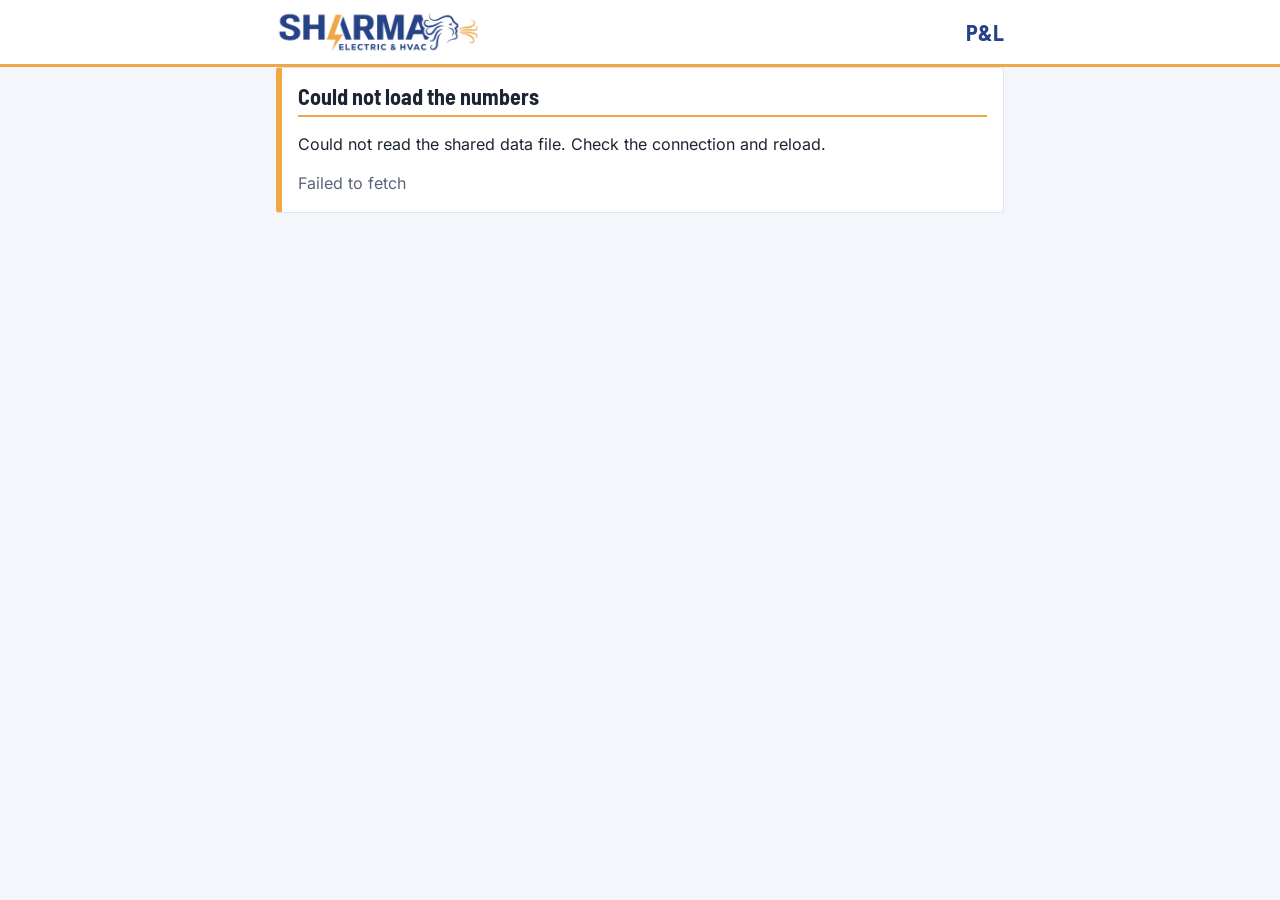
<file: index-old.html>
<!doctype html>
<html lang="en">
<head>
<meta charset="utf-8">
<meta name="viewport" content="width=device-width, initial-scale=1, viewport-fit=cover">
<meta name="theme-color" content="#ffffff">
<meta name="robots" content="noindex">
<title>Sharma P&amp;L</title>
<link rel="stylesheet" href="styles.css">
</head>
<body>
<header class="hdr">
  <div class="hdr-in">
    <img class="logo" src="assets/logo.png" alt="Sharma Electric &amp; HVAC" width="900" height="193">
    <div class="app-name">P&amp;L</div>
  </div>
</header>

<main id="app" class="wrap">
  <section class="panel" id="loading"><p>Loading numbers…</p></section>
</main>

<footer class="wrap foot" id="foot"></footer>
<script src="lock.js"></script>
<script src="app.js"></script>
</body>
</html>
</file>
<file: styles.css>
@font-face{font-family:'Barlow Semi Condensed';font-weight:700;font-display:swap;src:url(assets/fonts/BarlowSemiCondensed-700.woff2) format('woff2')}
@font-face{font-family:'Barlow Semi Condensed';font-weight:600;font-display:swap;src:url(assets/fonts/BarlowSemiCondensed-600.woff2) format('woff2')}
@font-face{font-family:'IBM Plex Mono';font-weight:600;font-display:swap;src:url(assets/fonts/IBMPlexMono-600.woff2) format('woff2')}
@font-face{font-family:'Inter';font-weight:400 700;font-display:swap;src:url(assets/fonts/Inter.woff2) format('woff2')}

:root{
  --navy:#264387;--dnavy:#1a2f61;--gold:#F0A846;--ink:#1d2433;--gray:#5b6478;--line:#dfe4ee;--bg:#f4f6fb;--white:#fff;
  --r:4px;
  --head:'Barlow Semi Condensed',Arial Narrow,Arial,sans-serif;
  --body:'Inter',-apple-system,Segoe UI,Arial,sans-serif;
  --mono:'IBM Plex Mono',ui-monospace,Menlo,monospace;
}
*{box-sizing:border-box}
html{-webkit-text-size-adjust:100%}
body{margin:0;background:var(--bg);color:var(--ink);font:400 16px/1.45 var(--body)}
.num,.mono{font-family:var(--mono);font-weight:600;font-variant-numeric:tabular-nums;white-space:nowrap}

/* Header */
.hdr{background:var(--white);border-bottom:3px solid var(--gold);position:sticky;top:0;z-index:5}
.hdr-in{max-width:760px;margin:0 auto;padding:10px 16px;display:flex;align-items:center;justify-content:space-between;gap:12px;min-height:60px}
.logo{height:38px;width:auto;display:block}
.app-name{font:700 22px/1 var(--head);color:var(--navy);letter-spacing:.02em}

.wrap{max-width:760px;margin:0 auto;padding:0 16px}
main{padding-top:16px;padding-bottom:8px}

/* Panels + headings */
.panel{background:var(--white);border:1px solid var(--line);border-radius:var(--r);padding:16px;margin:0 0 16px}
h1,h2,h3{font-family:var(--head);font-weight:700;color:var(--ink);margin:0}
h1{font-size:28px;line-height:1.1;color:var(--dnavy)}
h2{font-size:22px;line-height:1.15;padding-bottom:6px;border-bottom:2px solid var(--gold);margin:24px 0 12px}
h2 + .cap{margin-top:-6px}
.cap{color:var(--gray);font-size:16px;margin:0 0 12px}
.sub{color:var(--gray);margin:6px 0 0}

/* Filters */
.filters{display:grid;gap:12px}
.lbl{display:block;font:700 16px/1.2 var(--head);color:var(--gray);text-transform:uppercase;letter-spacing:.04em;margin:0 0 6px}
.tabs{display:grid;grid-template-columns:repeat(3,1fr);border:1px solid var(--line);border-radius:var(--r);overflow:hidden;background:var(--white)}
.tabs button{appearance:none;border:0;border-right:1px solid var(--line);background:var(--white);color:var(--ink);font:700 18px/1 var(--head);min-height:48px;padding:0 6px;cursor:pointer;border-bottom:4px solid transparent}
.tabs button:last-child{border-right:0}
.tabs button[aria-pressed="true"]{color:var(--navy);border-bottom-color:var(--gold);background:var(--bg)}
select{width:100%;min-height:48px;font:600 17px var(--body);color:var(--ink);background:var(--white);border:1px solid var(--line);border-radius:var(--r);padding:0 12px}
.check{display:flex;align-items:center;gap:12px;min-height:48px;padding:0 12px;border:1px solid var(--line);border-radius:var(--r);background:var(--white);font-size:16px;cursor:pointer}
.check input{width:24px;height:24px;accent-color:var(--navy);margin:0;flex:none}
button:focus-visible,select:focus-visible,.check:focus-within,summary:focus-visible{outline:3px solid var(--gold);outline-offset:1px}

/* Headline numbers */
.headline{border-top:4px solid var(--navy)}
.headline .k{font:700 16px/1.2 var(--head);color:var(--gray);text-transform:uppercase;letter-spacing:.04em}
.headline .big{font:600 40px/1.1 var(--mono);color:var(--dnavy);margin:6px 0 4px}
.grid2{display:grid;grid-template-columns:1fr 1fr;gap:0;border-top:1px solid var(--line);margin-top:12px}
.grid2 > div{padding:10px 0;border-bottom:1px solid var(--line)}
.grid2 > div:nth-child(odd){padding-right:10px;border-right:1px solid var(--line)}
.grid2 > div:nth-child(even){padding-left:12px}
.grid2 .k{font-size:16px}
.grid2 .v{font:600 20px/1.2 var(--mono);margin-top:2px}

/* Flag line */
.alert{border-left:6px solid var(--gold);padding:12px 14px}
.alert.ok{border-left-color:var(--navy)}
.alert b.lead{font-family:var(--head);font-size:20px;display:block;margin-bottom:4px}
.alert ul{margin:6px 0 0;padding-left:20px}
.alert li{margin:2px 0}

/* Tables (key/value) */
.kv{width:100%;border-collapse:collapse}
.kv th,.kv td{text-align:left;padding:10px 0;border-bottom:1px solid var(--line);vertical-align:top;font-weight:400}
.kv tr:last-child th,.kv tr:last-child td{border-bottom:0}
.kv td{text-align:right;padding-left:12px}
.kv .note{display:block;color:var(--gray);font-size:16px;font-family:var(--body);font-weight:400;white-space:normal;text-align:left}
.kv td .note{text-align:right}

/* Profit bars */
.bar{padding:10px 0;border-bottom:1px solid var(--line)}
.bar:last-child{border-bottom:0}
.bar-top{display:flex;justify-content:space-between;gap:10px;align-items:baseline}
.bar-name{min-width:0;overflow-wrap:anywhere}
.track{height:14px;background:var(--bg);border:1px solid var(--line);border-radius:2px;margin-top:6px}
.fill{height:100%;background:var(--navy)}
.fill.low{background:var(--gold)}

/* Month table */
.mtab{width:100%;border-collapse:collapse;font-size:16px}
.mtab th{font:700 16px var(--head);color:var(--gray);text-align:right;padding:8px 0 8px 8px;border-bottom:2px solid var(--line)}
.mtab th:first-child,.mtab td:first-child{text-align:left;padding-left:0}
.mtab td{padding:10px 0 10px 8px;border-bottom:1px solid var(--line);text-align:right}
.mtab tr.mh td{font:700 18px var(--head);color:var(--dnavy);padding-top:14px;border-bottom:1px solid var(--line)}
.mtab tr.tot td{font-weight:700}

/* Job cards */
details.job{background:var(--white);border:1px solid var(--line);border-radius:var(--r);margin:0 0 10px}
details.job.flagged{border-left:6px solid var(--gold)}
details.job > summary{list-style:none;cursor:pointer;padding:12px 14px;min-height:48px;display:grid;grid-template-columns:minmax(0,1fr) auto;gap:4px 12px;align-items:start}
details.job > summary::-webkit-details-marker{display:none}
.jname{font-weight:700;overflow-wrap:anywhere}
.jmeta{color:var(--gray);font-size:16px;grid-column:1}
.jprofit{text-align:right;grid-row:1/3;grid-column:2}
.jprofit .num{font-size:18px;display:block}
.jprofit .pct{font-family:var(--mono);font-weight:600;color:var(--gray);font-size:16px}
.flag{display:inline-block;justify-self:start;font:700 16px/1.2 var(--head);letter-spacing:.03em;text-transform:uppercase;margin-top:4px;grid-column:1}
.flag.under{color:var(--dnavy);background:var(--gold);padding:2px 6px;border-radius:2px}
.flag.tbd,.flag.unassigned{color:var(--dnavy);border:1px solid var(--gold);padding:1px 6px;border-radius:2px}
.flag.costonly{color:var(--gray)}
.chev{font:700 16px var(--head);color:var(--navy);grid-column:1/3}
details[open] .chev .c-open{display:none}
details:not([open]) .chev .c-close{display:none}
.jbody{padding:0 14px 12px;border-top:1px solid var(--line)}
.jbody p{margin:10px 0}
.under-txt{color:var(--dnavy);font-weight:700}
.neg{color:var(--dnavy)}

/* Empty / error */
.empty h1{margin-bottom:8px}
.empty p{margin:8px 0}
.err{border-left:6px solid var(--gold)}

/* Footer */
.foot{color:var(--gray);font-size:16px;padding-bottom:32px}
.foot p{margin:6px 0}
.foot code{font-family:var(--mono);font-size:16px;overflow-wrap:anywhere}

@media (min-width:700px){
  .filters{grid-template-columns:1fr 1fr}
  .filters .full{grid-column:1/3}
  .logo{height:44px}
}
@media print{
  .hdr{position:static}
  .filters,.foot{display:none}
  details.job{break-inside:avoid}
}
.jprofit .txt{font:700 18px/1.2 var(--head);color:var(--dnavy);display:block}
.jprofit .pct.txt{font:400 16px var(--body);color:var(--gray)}
.panel > h2:first-child{margin-top:0}
</file>
